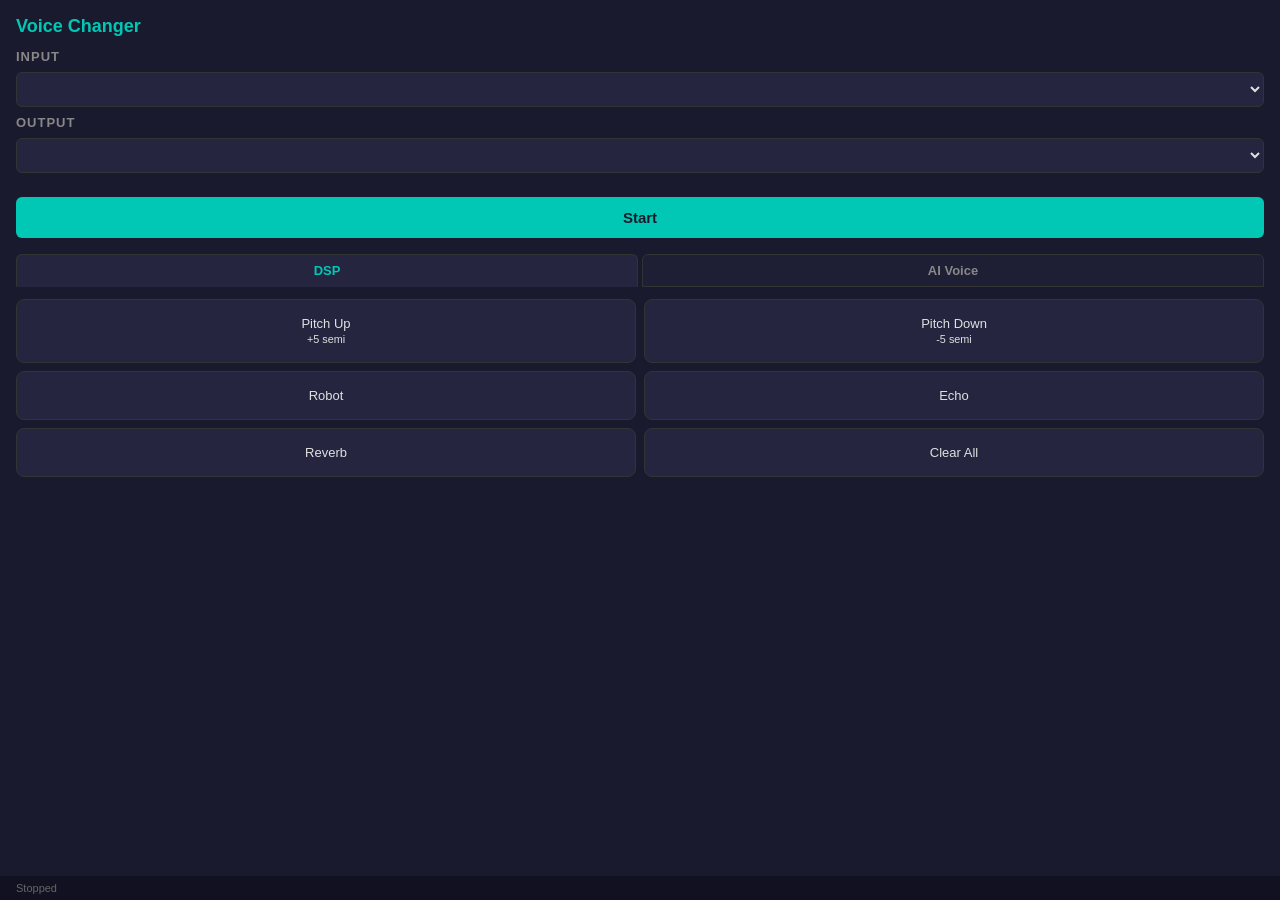
<file: ui/index.html>
<!DOCTYPE html>
<html lang="en">
<head>
  <meta charset="UTF-8">
  <meta name="viewport" content="width=device-width, initial-scale=1.0">
  <title>Voice Changer</title>
  <link rel="stylesheet" href="style.css">
</head>
<body>
  <h1>Voice Changer</h1>

  <div class="section">
    <h2>Input</h2>
    <select id="input-device"></select>
    <h2>Output</h2>
    <select id="output-device"></select>
  </div>

  <button class="btn-start" id="start-btn">Start</button>

  <div class="tabs">
    <button class="tab active" data-tab="dsp">DSP</button>
    <button class="tab" data-tab="ai">AI Voice</button>
  </div>

  <div class="tab-content" id="tab-dsp">
    <div class="effects-grid">
      <button class="effect-btn" data-effect="pitch_up">Pitch Up<br><small>+5 semi</small></button>
      <button class="effect-btn" data-effect="pitch_down">Pitch Down<br><small>-5 semi</small></button>
      <button class="effect-btn" data-effect="robot">Robot</button>
      <button class="effect-btn" data-effect="echo">Echo</button>
      <button class="effect-btn" data-effect="reverb">Reverb</button>
      <button class="effect-btn" id="clear-btn">Clear All</button>
    </div>
    <div class="active-effects" id="active-effects"></div>
  </div>

  <div class="tab-content hidden" id="tab-ai">
    <div class="ai-section">
      <h2>Voice Presets</h2>
      <div id="preset-list" class="preset-list">
        <div class="preset-empty">No presets found. Place RVC ONNX models in the presets/ directory.</div>
      </div>
      <div class="ai-status" id="ai-status">No voice loaded</div>
      <button class="btn-unload" id="unload-btn">Unload Voice</button>
    </div>
    <div class="ai-section">
      <h2>Pitch Shift</h2>
      <div class="pitch-control">
        <input type="range" id="ai-pitch" min="-12" max="12" value="0" step="1">
        <span id="ai-pitch-value">0 st</span>
      </div>
    </div>
    <div class="ai-section">
      <h2>Setup</h2>
      <p class="setup-info">
        Place ONNX models in the <code>models/</code> directory:<br>
        - <code>contentvec.onnx</code> (ContentVec feature extractor)<br>
        Place voice .json presets in <code>presets/</code>
      </p>
    </div>
  </div>

  <div class="status-bar">
    <span id="status">Stopped</span>
  </div>

  <script src="app.js"></script>
</body>
</html>
</file>
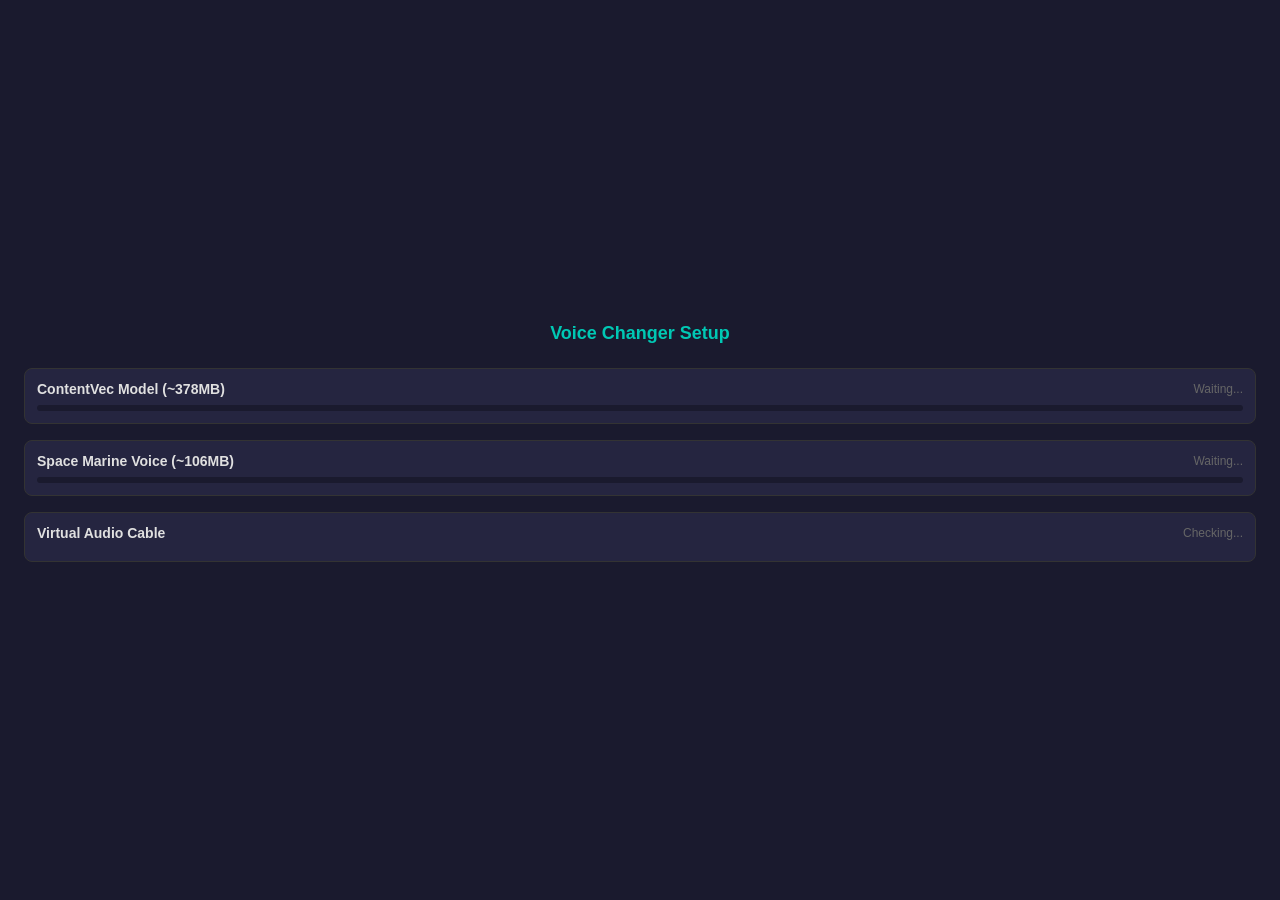
<file: ui/setup.html>
<!DOCTYPE html>
<html lang="en">
<head>
  <meta charset="UTF-8">
  <meta name="viewport" content="width=device-width, initial-scale=1.0">
  <title>Voice Changer — Setup</title>
  <link rel="stylesheet" href="style.css">
  <link rel="stylesheet" href="setup-style.css">
</head>
<body>
  <h1>Voice Changer Setup</h1>

  <div class="step" id="step-contentvec">
    <div class="step-header">
      <span class="step-title">ContentVec Model (~378MB)</span>
      <span class="step-status waiting" id="status-contentvec">Waiting...</span>
    </div>
    <div class="progress-bar"><div class="progress-fill" id="progress-contentvec"></div></div>
  </div>

  <div class="step" id="step-demo">
    <div class="step-header">
      <span class="step-title">Space Marine Voice (~106MB)</span>
      <span class="step-status waiting" id="status-demo">Waiting...</span>
    </div>
    <div class="progress-bar"><div class="progress-fill" id="progress-demo"></div></div>
  </div>

  <div class="step" id="step-vbcable">
    <div class="step-header">
      <span class="step-title">Virtual Audio Cable</span>
      <span class="step-status waiting" id="status-vbcable">Checking...</span>
    </div>
    <div class="vb-cable-msg" id="vbcable-msg"></div>
  </div>

  <button class="btn-launch" id="launch-btn">Launch Voice Changer</button>

  <script src="setup.js"></script>
</body>
</html>
</file>
<file: ui/style.css>
* { margin: 0; padding: 0; box-sizing: border-box; }
body {
  font-family: -apple-system, BlinkMacSystemFont, 'Segoe UI', sans-serif;
  background: #1a1a2e;
  color: #e0e0e0;
  padding: 16px;
  user-select: none;
}
h1 { font-size: 18px; margin-bottom: 12px; color: #00c8b4; }
h2 { font-size: 13px; margin-bottom: 8px; color: #888; text-transform: uppercase; letter-spacing: 1px; }

.section { margin-bottom: 16px; }

select, button {
  font-size: 13px;
  border: 1px solid #333;
  border-radius: 6px;
  background: #252540;
  color: #e0e0e0;
  padding: 8px 12px;
  cursor: pointer;
  transition: background 0.15s;
}
select { width: 100%; margin-bottom: 8px; }
select:focus { outline: 1px solid #00c8b4; }
button:hover { background: #333355; }
button:active { background: #00c8b4; color: #1a1a2e; }

.btn-start {
  width: 100%;
  padding: 12px;
  font-size: 15px;
  font-weight: 600;
  background: #00c8b4;
  color: #1a1a2e;
  border: none;
  margin-bottom: 16px;
}
.btn-start:hover { background: #00e6cf; }
.btn-start.active { background: #e04040; }
.btn-start.active:hover { background: #ff5050; }

.effects-grid {
  display: grid;
  grid-template-columns: 1fr 1fr;
  gap: 8px;
}
.effect-btn {
  padding: 16px 8px;
  text-align: center;
  font-size: 13px;
  border-radius: 8px;
}
.effect-btn.on {
  background: #00c8b4;
  color: #1a1a2e;
  border-color: #00c8b4;
}

.active-effects {
  margin-top: 8px;
  font-size: 12px;
  color: #666;
}
.active-effects span {
  display: inline-block;
  background: #252540;
  border: 1px solid #333;
  border-radius: 4px;
  padding: 2px 8px;
  margin: 2px;
}

/* Tabs */
.tabs {
  display: flex;
  gap: 4px;
  margin-bottom: 12px;
}
.tab {
  flex: 1;
  text-align: center;
  padding: 8px;
  border: 1px solid #333;
  border-radius: 6px 6px 0 0;
  background: #1e1e35;
  color: #888;
  font-weight: 600;
}
.tab.active {
  background: #252540;
  color: #00c8b4;
  border-bottom-color: #252540;
}
.tab-content { min-height: 200px; }
.hidden { display: none; }

/* AI Voice tab */
.ai-section { margin-bottom: 12px; }
.preset-list { display: flex; flex-direction: column; gap: 4px; }
.preset-item {
  display: flex;
  justify-content: space-between;
  align-items: center;
  padding: 8px 12px;
  background: #252540;
  border: 1px solid #333;
  border-radius: 6px;
  cursor: pointer;
}
.preset-item:hover { border-color: #00c8b4; }
.preset-item.active { border-color: #00c8b4; background: #1a3a35; }
.preset-empty { font-size: 12px; color: #555; padding: 12px; text-align: center; }
.ai-status { font-size: 12px; color: #666; margin: 8px 0; }
.ai-status.loaded { color: #00c8b4; }
.btn-unload {
  width: 100%;
  padding: 8px;
  background: #352525;
  border-color: #553333;
  color: #e08080;
  font-size: 12px;
}
.btn-unload:hover { background: #453030; }
.pitch-control {
  display: flex;
  align-items: center;
  gap: 8px;
}
.pitch-control input[type="range"] {
  flex: 1;
  accent-color: #00c8b4;
}
.pitch-control span { font-size: 12px; min-width: 40px; }
.setup-info { font-size: 11px; color: #555; line-height: 1.6; }
.setup-info code { color: #00c8b4; }

.status-bar {
  position: fixed;
  bottom: 0;
  left: 0;
  right: 0;
  padding: 6px 16px;
  background: #111122;
  font-size: 11px;
  color: #666;
  display: flex;
  justify-content: space-between;
}
.status-bar .on { color: #00c8b4; }
</file>
<file: ui/setup-style.css>
body { display: flex; flex-direction: column; justify-content: center; min-height: 100vh; padding: 24px; }
h1 { text-align: center; margin-bottom: 24px; }
.step { margin-bottom: 16px; padding: 12px; background: #252540; border-radius: 8px; border: 1px solid #333; }
.step-header { display: flex; justify-content: space-between; align-items: center; margin-bottom: 8px; }
.step-title { font-size: 14px; font-weight: 600; }
.step-status { font-size: 12px; }
.step-status.done { color: #00c8b4; }
.step-status.downloading { color: #f0c040; }
.step-status.error { color: #e04040; }
.step-status.waiting { color: #666; }
.progress-bar { height: 6px; background: #1a1a2e; border-radius: 3px; overflow: hidden; }
.progress-fill { height: 100%; background: #00c8b4; width: 0%; transition: width 0.2s; }
.vb-cable-msg { font-size: 12px; color: #888; margin-top: 6px; line-height: 1.5; }
.vb-cable-msg a { color: #00c8b4; text-decoration: none; cursor: pointer; }
.vb-cable-msg a:hover { text-decoration: underline; }
.btn-launch {
  width: 100%; padding: 14px; font-size: 16px; font-weight: 700;
  background: #00c8b4; color: #1a1a2e; border: none; border-radius: 8px;
  cursor: pointer; margin-top: 16px; display: none;
}
.btn-launch:hover { background: #00e6cf; }
.btn-launch.visible { display: block; }
</file>
